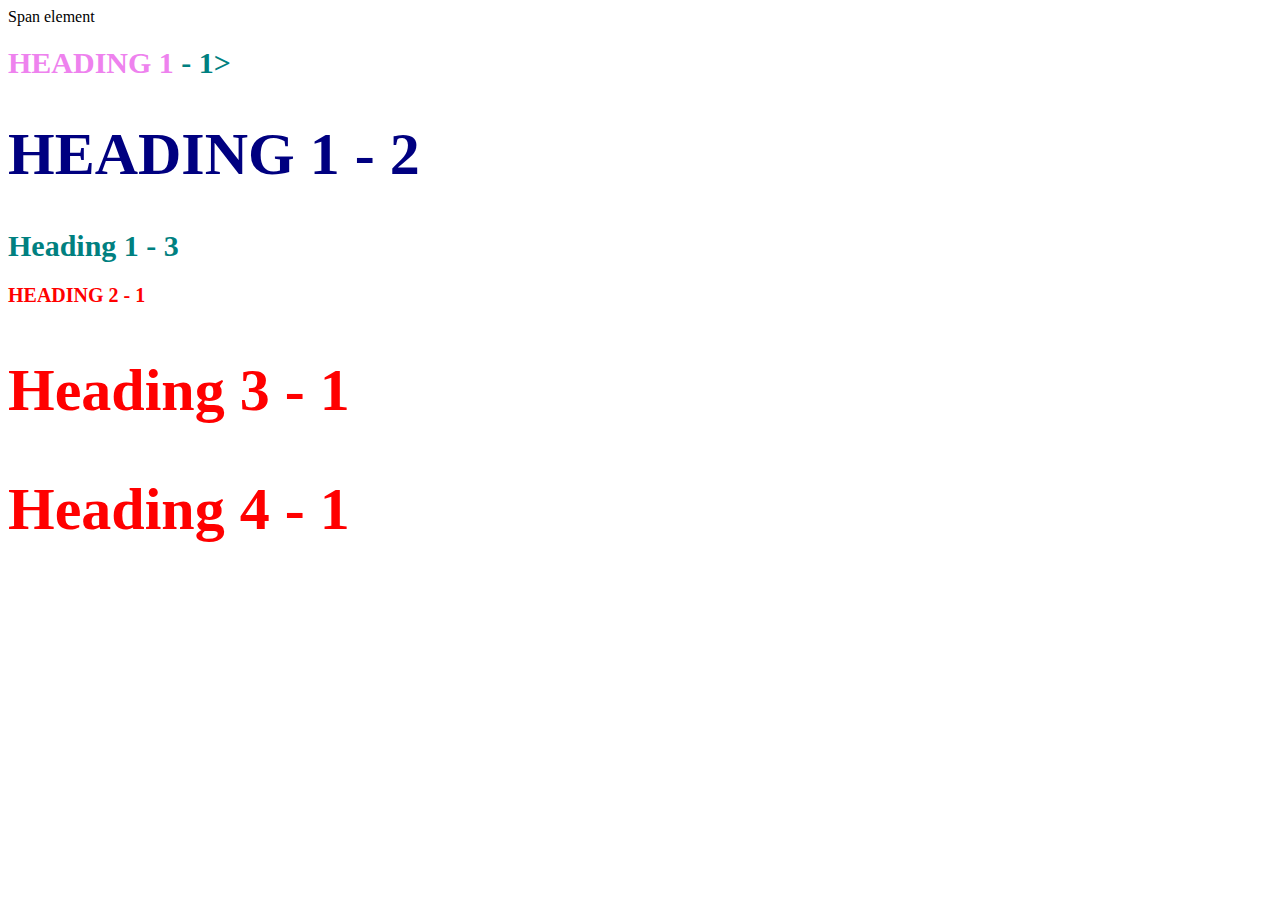
<file: style-test.html>
<!DOCTYPE html>
<html>
<head>
	<title>Style test</title>
	<link rel="stylesheet" type="text/css" href="css/test.css">
</head>
<body>
	<span>Span element</span>
	<h1 class="uppercase"><span>Heading 1</span> - 1></h1>
	<h1 class="big uppercase">Heading 1 - 2</h1>
	<h1>Heading 1 - 3</h1>

	<h2 class="uppercase">Heading 2 - 1</h2>
	<h2 class="big">Heading 3 - 1</h2>
	<h2 class="big">Heading 4 - 1</h2>

</body>
</html>
</file>
<file: css/test.css>
h1{
		font-size: 30px;
		color: teal;
	}
	h2{
		color: red;
		font-size: 20px;
	}
	.big{
		font-size: 60px;
	}
	.uppercase{
		text-transform: uppercase;
	}
	.big.uppercase{
		color: navy;
	}
	h1 span{
		color: violet;
	}
</file>
